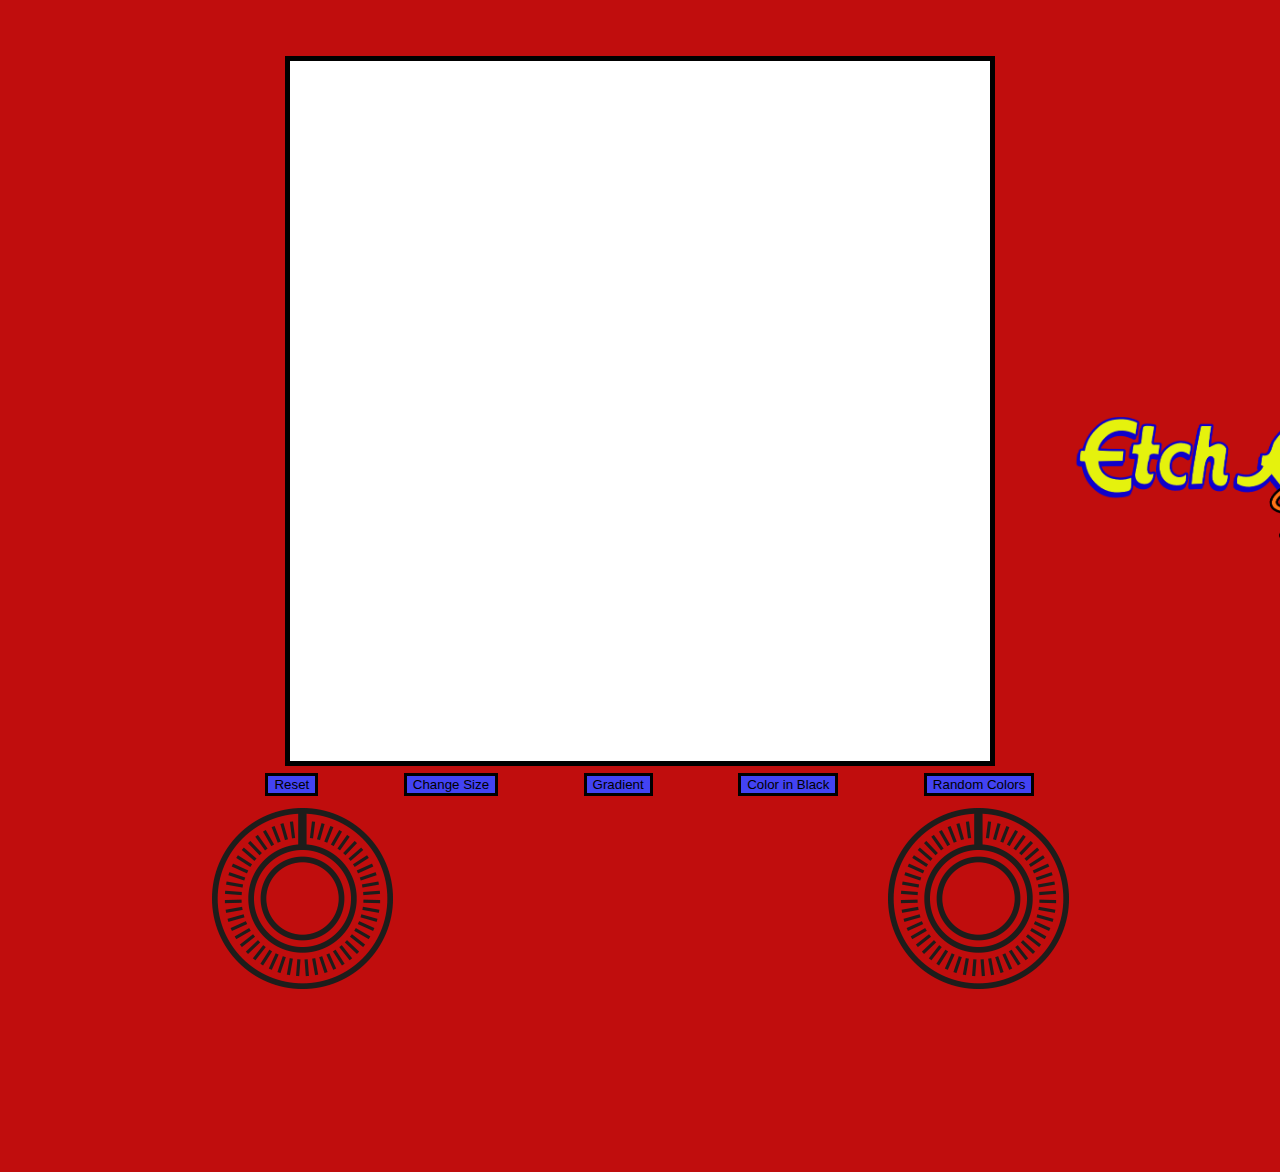
<file: index.html>
<HTML>
<head>
    <title>Etch-A-Sketch</title>
    <link rel="stylesheet" href="styles.css">
    <meta charset="UTF-8"/>
</head>
    <h1></h1>
<body>
  <div class="page-wrap">
    <div id="container"></div>
    <img id="sketch" src="images/sketch.png">
    <div id="buttons"></div>
        <div class="knobs">
            <img id="knob1" src="images/knob.png">
            <img id="knob2" src="images/knob.png">
        </div>
  </div>
    <script src="main.js"></script>
</body>
</HTML>
</file>
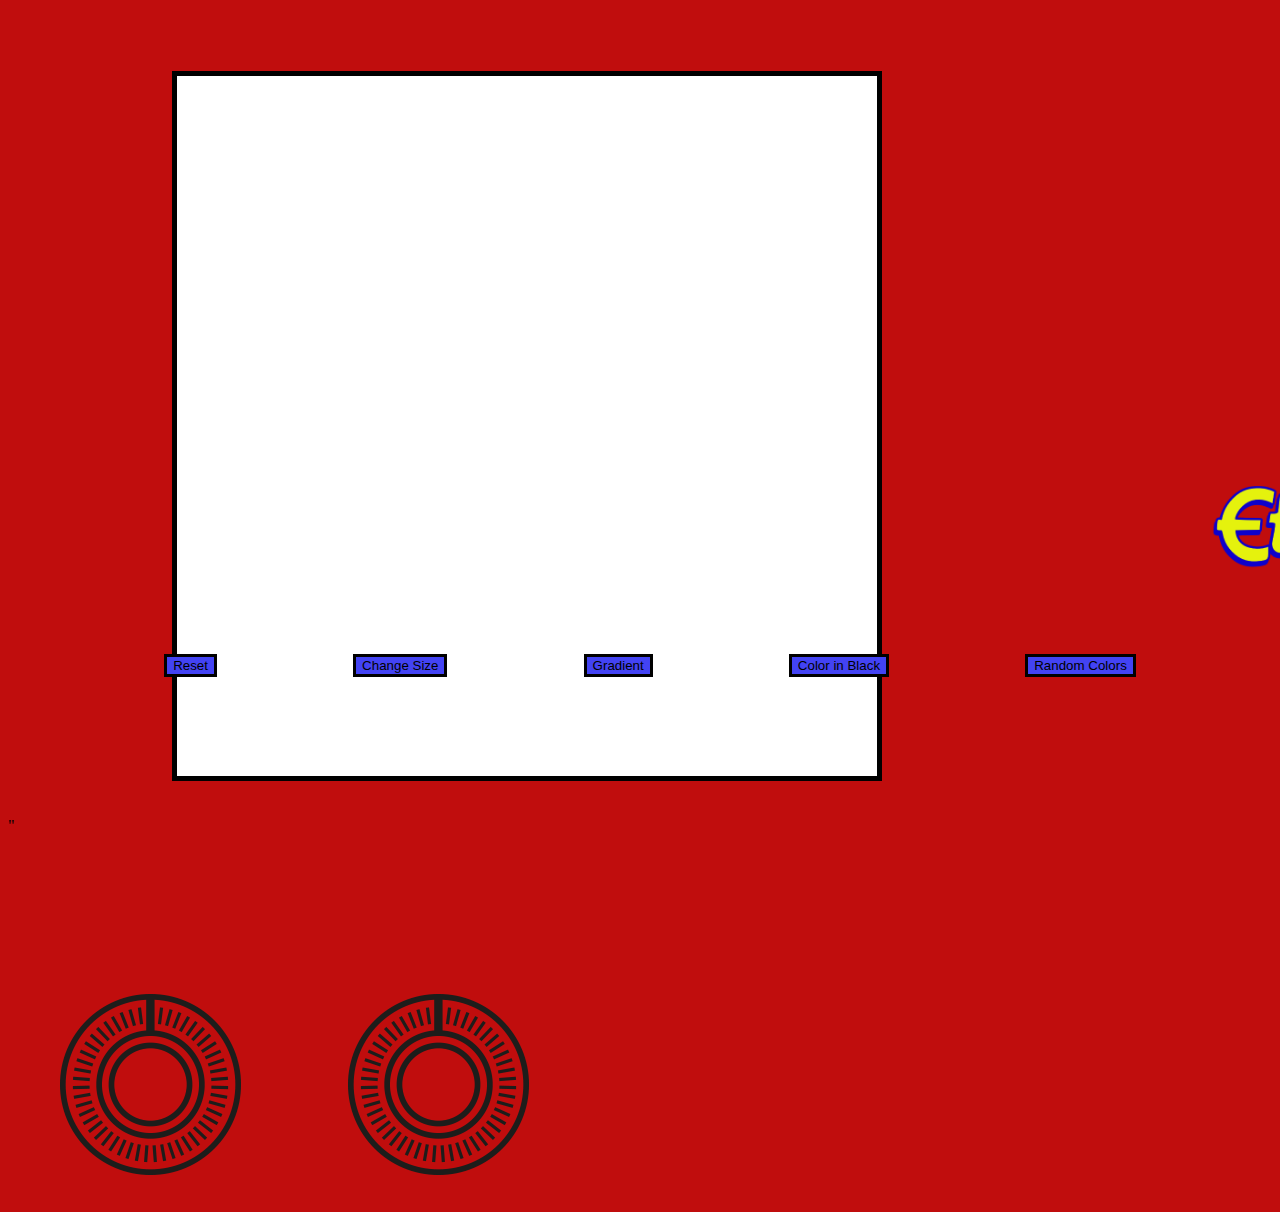
<file: sketch.html>
<HTML>
<head>
    <title>Etch-A-Sketch</title>
    <link rel="stylesheet" href="styles.css">
    <meta charset="UTF-8"/>
</head>
    <h1></h1>
<body>
    <div id="container"></div>
    <div id="buttons"></div>"
    <img id="sketch" src="images/sketch.png">
    <img id="knob1" src="images/knob.png">
    <img id="knob2" src="images/knob.png">
    <script src="main.js"></script>
</body>
</HTML>
</file>
<file: styles.css>
.page-wrap {
    width: 960px;
    margin: 0 auto;
    user-select: none;
}

:root {
    background: rgb(192, 13, 13)
}

#container {
    display: inline-grid;
    margin-top: 5%;
    border: 5px solid black;
    margin-left: 13%;
}

.square1 {
    background: white;
}

#buttons {
    position: relative;
    top: -140px;
    display: flex;
    justify-content: space-evenly;
    margin-left: 20px;
    margin-top: 1%;
    font-size: 15px; 
    color: white;
}

.reset {
    border: solid black;
    background: rgb(67, 67, 243);
    color: black;
}

.resize {
    border: solid black;
    background: rgb(67, 67, 243);
    color: black;
}

.gradient {
    border: solid black;
    background: rgb(67, 67, 243);
    color: black;
}

.black {
    border: solid black;
    background: rgb(67, 67, 243);
    color: black;
}

.color {
    border: solid black;
    background: rgb(67, 67, 243);
    color: black;
}


.reset:active {
    box-shadow: 0px 0px 5px 5px black;
    background-color: goldenrod;
    color: black;
    border: solid 3px black;
}



.resize:active {
    box-shadow: 0px 0px 5px 5px black;
    background-color: goldenrod;
    color: black;
    border: solid 5px black;
}



.gradient:active {
    box-shadow: 0px 0px 5px 5px black;
    background-color: goldenrod;
    color: black;
    border: solid 5px black;
}



.black:active {
    box-shadow: 0px 0px 5px 5px black;
    background-color: goldenrod;
    color: black;
    border: solid 5px black;
}


.color:active {
    box-shadow: 0px 0px 5px 5px black;
    background-color: goldenrod;
    color: black;
    border: solid 5px black;
}

#sketch {
    position: relative;
    top: -350px;
    margin-left: 95%;
    width: 500px;
}

.knobs {
    position: relative;
    top: -150px;
    display: flex;
    justify-content: space-between;
}
</file>
